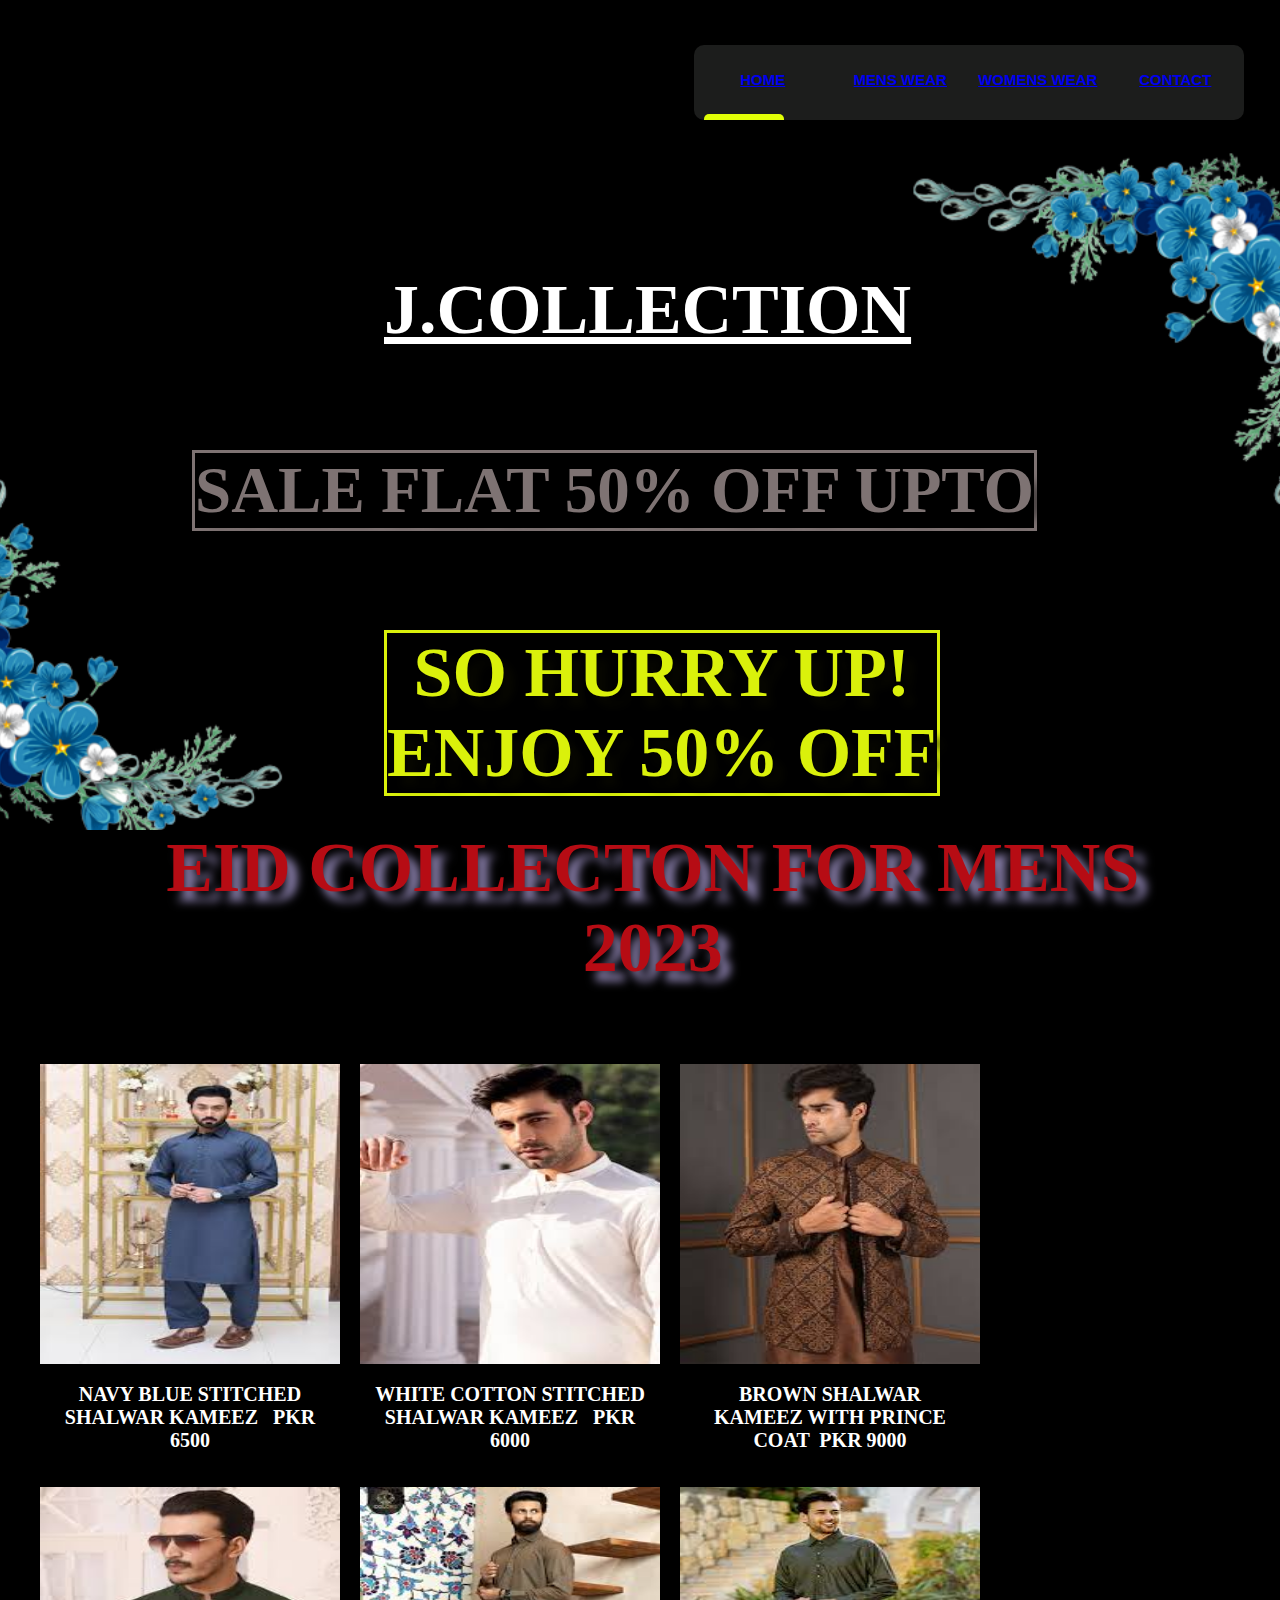
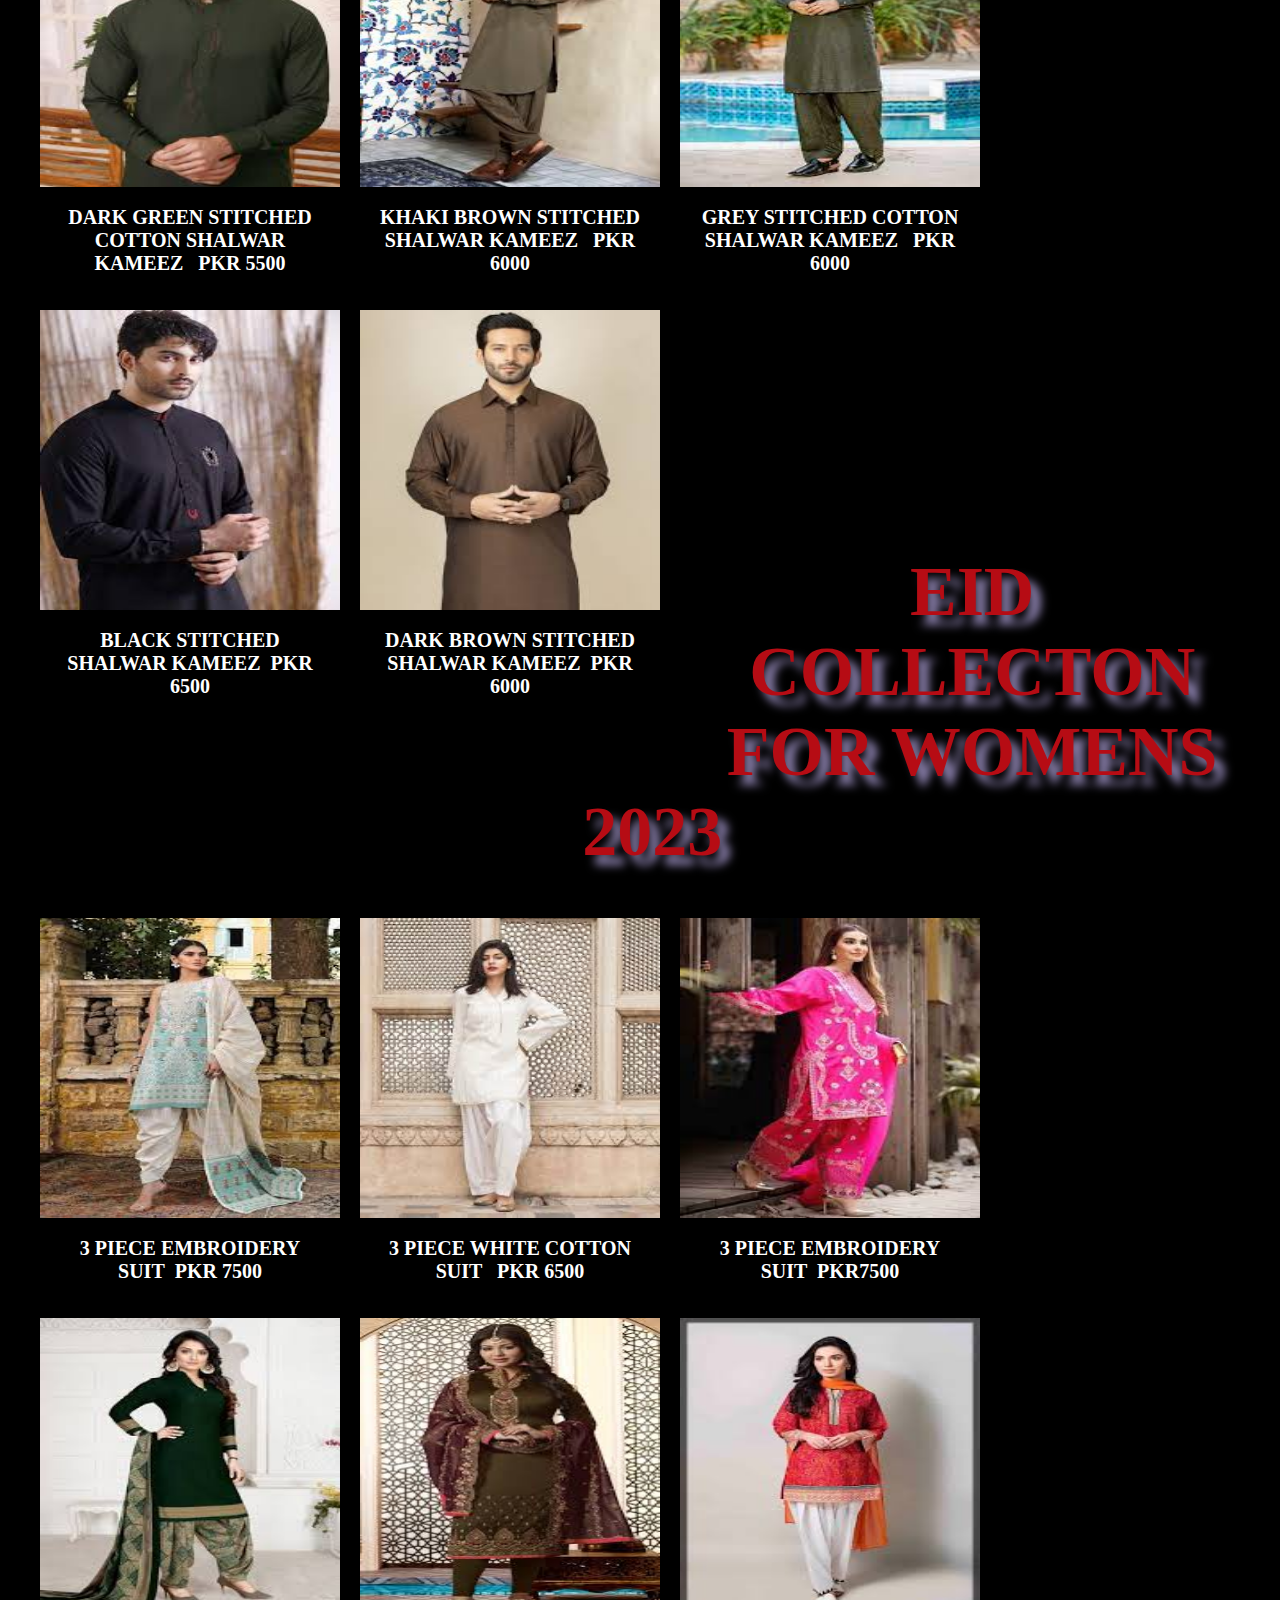
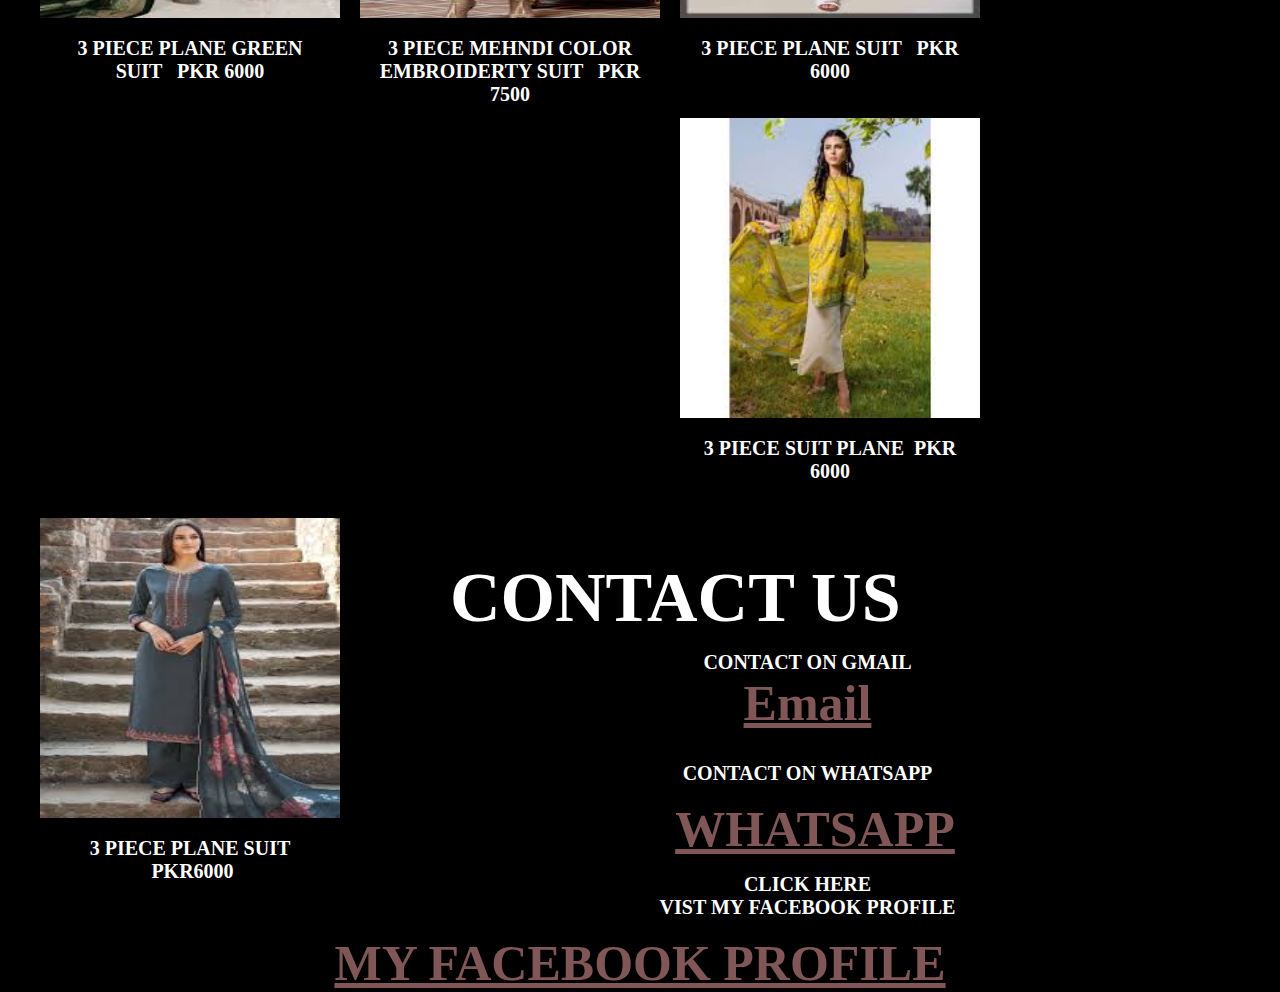
<file: index.html>
<!DOCTYPE html>
<html lang="en">
<head>
    <meta charset="UTF-8">
    <meta http-equiv="X-UA-Compatible" content="IE=edge">
    <meta name="viewport" content="width= initial-scale=1.0">
    <title>Document</title>
    <link rel="stylesheet" href="style.css">
</head>
<body>
    
    <nav>
        <ul >
            <li><a href="#section1">HOME</a></li>
            <li><a href="#section2"> MENS WEAR</a></li>
            <li><a href="#section3"> WOMENS WEAR</a></li>
            <li><a href="#section4">CONTACT</a></li>
            <div class="bottom"></div>
            </ul></nav>
            <img src="FLOWER.png" class="pic">
            
    
    
        <h1 class="yu" ><u>J.COLLECTION</u></h1>
    
         
           <div class="one">  SALE FLAT 50% OFF UPTO</div>
           
           <img src="pic2.png" class="pic2">
           <h2 class="three">SO HURRY UP!<br> ENJOY 50% OFF </h2>
           
           <br> <br> <br> <br> <br> <br> <br> <br> <br> <br> <br> <br> <br> <br> <br>  
           <br> <br> <br> <br> <br> <br> <br> <br> <br> <br> <br> <br> <br> <br> <br>
           <br> <br> <br> <br> <br> <br> <br> <br> <br> <br> <br> <br> <br> <br> <br> <br>
    
          
           <section id="section2">
            <h1 class="four"> EID COLLECTON FOR MENS<br> 2023</h1>
            
    
            <br>
            <br>
            
            <div class="container">
            <div class="gallery">
                <img src="images (9).jpeg">
                 <div class="description">  NAVY BLUE STITCHED SHALWAR KAMEEZ  &nbsp; PKR 6500</div>
            </div>
            <div class="gallery">
                <img src="images (7).jpeg">
                 <div class="description"> WHITE COTTON STITCHED SHALWAR KAMEEZ  &nbsp; PKR 6000</div>
            </div>
            <div class="gallery">
                <img src="images (8).jpeg">
                 <div class="description"> BROWN SHALWAR KAMEEZ WITH PRINCE COAT  &nbsp;PKR 9000</div>
            </div>
            <div class="gallery">
                <img src="images (4).jpeg">
                 <div class="description">DARK GREEN STITCHED COTTON SHALWAR KAMEEZ &nbsp; PKR 5500</div>
            </div>
            <div class="gallery">
                <img src="images (2).jpeg">
                 <div class="description">KHAKI BROWN STITCHED SHALWAR KAMEEZ  &nbsp; PKR 6000</div>
            </div>
            <div class="gallery">
                <img src="download 4.jpeg">
                 <div class="description">GREY STITCHED COTTON SHALWAR KAMEEZ &nbsp; PKR 6000</div>
            </div>
            <div class="gallery">
                <img src="download (5).jpeg">
                 <div class="description">BLACK STITCHED SHALWAR KAMEEZ &nbsp;PKR 6500 </div>
            </div>
            <div class="gallery">
                <img src="images (1).jpeg">
                 <div class="description">DARK BROWN STITCHED SHALWAR KAMEEZ &nbsp;PKR 6000</div>
            </div>
            <br> <br> <br> <br> <br> <br> <br> <br> <br> <br> <br> <br> <br> <br> <br>  
           <br> <br> <br> <br> <br> <br> <br> <br> <br> <br> <br> <br> <br> <br> <br>
           <br> <br> <br> <br> <br> <br> <br> <br> <br> <br> <br> <br> <br> <br> <br> <br>
           <br> <br> <br> <br> <br> <br> <br> <br> <br> <br> <br> <br> <br> <br> <br>  
           
            
          <div><section id="section3">
            <h1 class="four">EID COLLECTON FOR WOMENS<br> 2023</h1>
            <br>
            <br>
            <div class="container2">
            <div class="gallery">
                <img src="download (11).jpeg">
                 <div class="description"> 3 PIECE EMBROIDERY SUIT&nbsp; PKR 7500</div>
            </div>
            <div class="gallery">
                <img src="download (12).jpeg">
                 <div class="description">3 PIECE WHITE COTTON SUIT &nbsp; PKR 6500</div>
            </div>
            <div class="gallery">
                <img src="download (13).jpeg">
                 <div class="description">3 PIECE  EMBROIDERY SUIT &nbsp;PKR7500</div>
            </div>
            <div class="gallery">
                <img src="images (14).jpeg">
                 <div class="description">3 PIECE PLANE GREEN SUIT &nbsp; PKR 6000</div>
            </div>
            <div class="gallery">
                <img src="images (15).jpeg">
                 <div class="description">3 PIECE MEHNDI COLOR EMBROIDERTY SUIT &nbsp; PKR 7500</div>
            </div>
            <div class="gallery">
                <img src="images (16).jpeg">
                 <div class="description">3 PIECE PLANE  SUIT &nbsp; PKR 6000</div>
            </div>
            <div class="gallery">
                <img src="images (17).jpeg">
                 <div class="description">3 PIECE SUIT PLANE &nbsp;PKR 6000</div>
            </div>
            <div class="gallery">
            <img src="images (18).jpeg">
                 <div class="description">3 PIECE PLANE SUIT &nbsp;PKR6000</div>
            </div>
            </div>
            </section>
            <br> <br> <br> <br> <br> <br> <br> <br> <br> <br> <br> <br> <br> <br> <br>  
                <br> <br> <br> 
               
               
                <section id="section4">
                    
                 
            </div>
                    <div class="six">
                        <h1 class="six">CONTACT US <br></h1></div>
                        <BR></div>
                        
                
                        
                        <div class="description">CONTACT ON GMAIL
                          <center><a class="left" href="mailto:hasnainirfan07@gmail.com">Email </a></center>
                         
                    </div>
                    <div class="left">
                        <div class="description">CONTACT ON WHATSAPP</div>
                          <center><a class="left" href=" https://wa.me/03172105725">WHATSAPP</a></center>
                         
                    </div>
                </div>
                <div class="left">
                    <div class="description">CLICK HERE <BR>VIST MY FACEBOOK PROFILE</div>
                      <center><a class="left" href="https://www.facebook.com/hasnain.irfan.986"> MY FACEBOOK PROFILE</a></center>
                      </div>
                    </section>
</body>
</html>
</file>
<file: style.css>
html{
    scroll-behavior: smooth;
 }
 *{
    padding: 0;
    margin: 0
 }
 
 body{
     background-color:rgb(0, 0, 0)
 }
 
 ul{
     position:absolute;
     left: 80%;
     top: 10%;
     transform: translate(-60%,-60%);
     background: rgb(28, 29, 28);
     width: 550px;
     height: 75px;
     border-radius: 10px;
     box-shadow: 5px 5px 10px rgba(0,0,0,0.5);
     display: flex;
 }
 
 ul li{
    line-height: 70px;
       width: 160px;
       color: rgb(231, 16, 16);
       font-family: Arial, Helvetica, sans-serif;
       list-style: none;
       text-align: center;
       font-size: 15px;
       transition: 0.5s;
       cursor: pointer;
       font-weight: bold
 
 }
  
  
   li:hover{
     color: rgb(9,175,134);
     color:rgb(9,175,134);
  }
  .bottom{
     position: absolute;
     width: 80px;
     height: 6px;
     background: rgb(225, 255, 6);
     bottom: 0;
     left: 10px;
     border-top-left-radius: 5px;
     border-top-right-radius: 5px;
     transition: 0.3s;
 
  }
  li:nth-child(2):hover ~ .bottom{
     left: 110px;
  }
  li:nth-child(3):hover ~ .bottom{
  left: 210px;}
  li:nth-child(4):hover ~ .bottom{
     left: 310px;}
 li:nth-child(5):hover ~ .bottom{
 left: 410px;}    
  h1{
     position:absolute;
     left:5%;
     bottom: 75%;
     color:rgb(255, 255, 255) ;
     font-size: 70px;
     text-shadow: 10px 10px 10px rgb(0 0 0);
       
  }
  .yu{
    position:absolute;
    top: 30%;
    left: 30%;
  }    
   .one{
    position: absolute;
    font-size: 65px;
    color:rgb(126, 115, 115);
    left:15%;
    top: 50%;
    text-shadow: 10px 10px 10px rgba(0,0,0,0.5);
    border-style:solid ;
    font-weight: bold;
    text-align: center;
   }
  img.two {
     position:absolute;
     height: 500px;
     left: 75%;
     top: 20%;
  }
  .three{
    position: absolute;
    font-size: 70px;
    color:rgb(218, 241, 11);
    left: 30%;
    top: 70%;
    text-align: center;
    text-shadow: 10px 10px 10px rgba(8, 8, 0, 0.973);
    border-style:solid ;
    justify-content: 50px;
  }
  link[a]{
    color: #fff;
  }
  
  
 .section2{
    max-width: 1200px;
    margin: 50px;
    padding: 50px;
    background-color: #3e4444;
    overflow: auto;
    align-content:  border center;
 }
 .gallery{
    margin: 5px;
    border:5px solid rgb(0, 0, 0);
    float: left;
    width:300px;
 }
 .gallery img{
    width:300px;
    height:300px;
 }
 .description{
    padding:15px;
    text-align: center;
    color: #fff;
    font-size:20px;
    font-weight:bold
 }
 .four{
    position: relative;
    bottom: 10%;
    left: 1%;
    color: rgb(182, 12, 20);
    text-align: center;
    text-transform: uppercase;
    text-shadow:10px 10px 10px rgb(141, 130, 175);
 }
 .left{
    color: rgb(128, 86, 86);
    font-weight: bold;
    font-size: 50px;
 }
 .pic{
    position: absolute;
    height: 400px;
    bottom: 70px;
    right:950px
 }
 .pic2{
    float:right;
    position: absolute;
    top:20%;
    height: 400px ;
    top:  140px;
    left: 900px;
  
    
 }
 .container{
    padding: 30px;
 }
 .six{
position: relative;
 bottom: 30%;
  left: 50px;
  top:25px;  
 }
 .pic3{
    position: relative;
    height: 500px;
    bottom: 60%;
    top:350px;
    right: 45px;
    
 }
</file>
